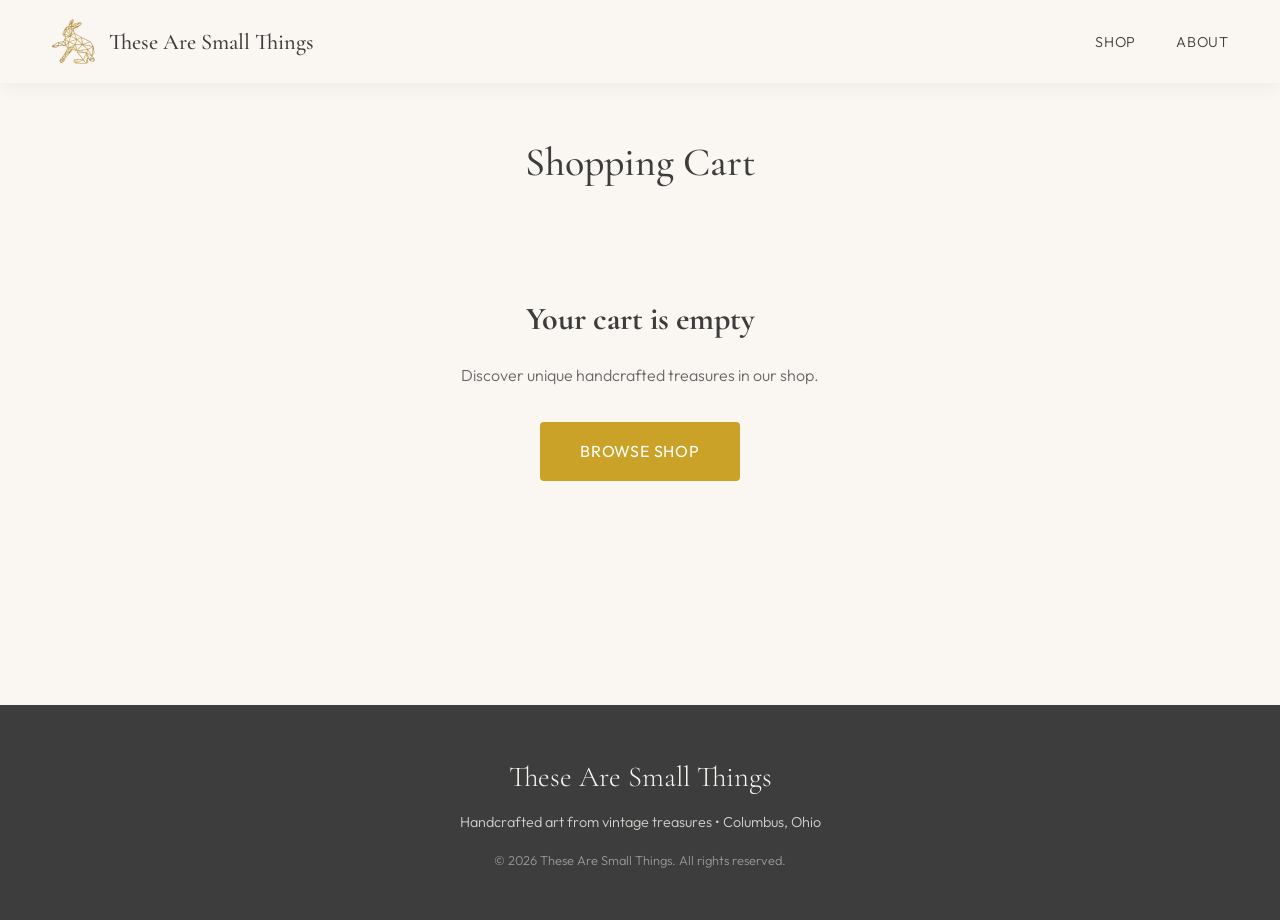
<file: cart.html>
<!DOCTYPE html>
<html lang="en">
<head>
    <meta charset="UTF-8">
    <meta name="viewport" content="width=device-width, initial-scale=1.0">
    <title>Shopping Cart | These Are Small Things</title>
    <link rel="preconnect" href="https://fonts.googleapis.com">
    <link rel="preconnect" href="https://fonts.gstatic.com" crossorigin>
    <link href="https://fonts.googleapis.com/css2?family=Cormorant+Garamond:ital,wght@0,400;0,500;0,600;1,400&family=Outfit:wght@300;400;500&display=swap" rel="stylesheet">
    <link rel="stylesheet" href="styles.css">
    <!-- PayPal SDK - enable-funding=paypal shows PayPal button, intent=capture for immediate payment -->
    <script src="https://www.paypal.com/sdk/js?client-id=AW_9JUdNX_sz22dniQX5K2ioO8r1sjzqgyd5lcGhRq0vzuDPvcXq4YeU2ZhOrXTNtBxi2TASWrzPOafK&currency=USD&enable-funding=paypal,venmo&intent=capture"></script>
    <style>
        :root{--warm-cream:#FAF7F2;--soft-gold:#C9A227;--deep-teal:#2D5A5A;--charcoal:#3D3D3D;--light-sage:#E8EDE4;--antique-white:#F5F0E8}
        *{margin:0;padding:0;box-sizing:border-box}
        body{font-family:'Outfit',sans-serif;font-weight:300;background-color:var(--warm-cream);color:var(--charcoal);line-height:1.7}
        nav{position:fixed;top:0;width:100%;padding:1.2rem 4%;display:flex;justify-content:space-between;align-items:center;z-index:100;background:var(--warm-cream);box-shadow:0 2px 20px rgba(0,0,0,0.06)}
        .logo{display:flex;align-items:center;gap:0.8rem;text-decoration:none}
        .logo img{height:45px}
        .logo-text{font-family:'Cormorant Garamond',serif;font-size:1.4rem;font-weight:500;color:var(--charcoal)}
        .nav-links{display:flex;gap:2.5rem;list-style:none}
        .nav-links a{text-decoration:none;color:var(--charcoal);font-size:0.9rem;letter-spacing:0.05em;text-transform:uppercase}
        .mobile-menu-btn{display:none;flex-direction:column;gap:5px;background:none;border:none;cursor:pointer;padding:5px}
        .mobile-menu-btn span{width:25px;height:2px;background:var(--charcoal);transition:all 0.3s ease}
        .mobile-menu-btn.active span:nth-child(1){transform:rotate(45deg) translate(5px, 5px)}
        .mobile-menu-btn.active span:nth-child(2){opacity:0}
        .mobile-menu-btn.active span:nth-child(3){transform:rotate(-45deg) translate(7px, -6px)}

        /* Cart Page Styles */
        .cart-page{padding:8rem 4% 4rem;max-width:1200px;margin:0 auto;min-height:60vh}
        .cart-title{font-family:'Cormorant Garamond',serif;font-size:2.5rem;font-weight:500;margin-bottom:2rem;text-align:center}

        .cart-layout{display:grid;grid-template-columns:1fr 400px;gap:3rem;align-items:start}

        /* Cart Items */
        .cart-items{display:flex;flex-direction:column;gap:1.5rem}
        .cart-item{display:grid;grid-template-columns:120px 1fr auto;gap:1.5rem;padding:1.5rem;background:white;border-radius:8px;box-shadow:0 2px 10px rgba(0,0,0,0.06);align-items:center}
        .cart-item-image{width:120px;height:120px;border-radius:6px;overflow:hidden;background:var(--antique-white)}
        .cart-item-image img{width:100%;height:100%;object-fit:cover}
        .cart-item-details h3{font-family:'Cormorant Garamond',serif;font-size:1.3rem;font-weight:500;margin-bottom:0.5rem}
        .cart-item-price{font-size:1.1rem;color:var(--soft-gold);font-weight:500}
        .cart-item-remove{background:none;border:none;color:#999;font-size:1.5rem;cursor:pointer;padding:0.5rem;transition:color 0.2s}
        .cart-item-remove:hover{color:#c44}

        /* Cart Summary */
        .cart-summary{background:white;padding:2rem;border-radius:8px;box-shadow:0 2px 10px rgba(0,0,0,0.06);position:sticky;top:7rem}
        .cart-summary h2{font-family:'Cormorant Garamond',serif;font-size:1.5rem;font-weight:500;margin-bottom:1.5rem;padding-bottom:1rem;border-bottom:1px solid var(--light-sage)}
        .summary-row{display:flex;justify-content:space-between;margin-bottom:1rem;font-size:1rem}
        .summary-row.total{font-size:1.3rem;font-weight:500;margin-top:1rem;padding-top:1rem;border-top:1px solid var(--light-sage)}
        .summary-row.total .amount{color:var(--soft-gold)}

        #paypal-button-container{margin-top:1.5rem;min-height:150px}

        .continue-shopping{display:inline-flex;align-items:center;gap:0.5rem;color:var(--charcoal);text-decoration:none;font-size:0.9rem;margin-top:1.5rem;opacity:0.7;transition:opacity 0.2s}
        .continue-shopping:hover{opacity:1}

        /* Empty Cart */
        .cart-empty{text-align:center;padding:4rem 2rem}
        .cart-empty h2{font-family:'Cormorant Garamond',serif;font-size:2rem;margin-bottom:1rem}
        .cart-empty p{margin-bottom:2rem;color:#666}
        .btn{display:inline-block;padding:1rem 2.5rem;border:none;border-radius:4px;font-size:1rem;cursor:pointer;transition:all 0.2s;text-transform:uppercase;letter-spacing:0.05em;font-weight:400;text-decoration:none}
        .btn-primary{background:var(--soft-gold);color:white}
        .btn-primary:hover{background:#B89120;transform:translateY(-2px);box-shadow:0 4px 12px rgba(201,162,39,0.3)}

        .shipping-note{margin-top:1.5rem;font-size:0.85rem;color:#666;font-style:italic;text-align:center}

        /* Shipping Calculator */
        .shipping-calculator{margin:1.5rem 0;padding:1rem;background:var(--antique-white);border-radius:8px}
        .shipping-calculator h3{font-family:'Cormorant Garamond',serif;font-size:1.1rem;margin-bottom:1rem}
        .shipping-form{display:flex;flex-direction:column;gap:0.75rem}
        .shipping-form label{font-size:0.9rem;color:#666}
        .shipping-form select,.shipping-form input{width:100%;padding:0.75rem;border:1px solid #ddd;border-radius:4px;font-size:1rem;font-family:inherit}
        .shipping-form select:focus,.shipping-form input:focus{outline:none;border-color:var(--soft-gold)}
        .shipping-options{margin-top:1rem}
        .shipping-option{display:flex;align-items:center;gap:0.75rem;padding:0.75rem;border:1px solid #ddd;border-radius:4px;margin-bottom:0.5rem;cursor:pointer;transition:all 0.2s}
        .shipping-option:hover{border-color:var(--soft-gold)}
        .shipping-option.selected{border-color:var(--soft-gold);background:rgba(201,162,39,0.1)}
        .shipping-option input[type="radio"]{accent-color:var(--soft-gold)}
        .shipping-option-details{flex:1}
        .shipping-option-name{font-weight:500}
        .shipping-option-time{font-size:0.85rem;color:#666}
        .shipping-option-price{font-weight:500;color:var(--soft-gold)}
        .shipping-error{color:#c44;font-size:0.85rem;margin-top:0.5rem}
        .zip-input-row{display:flex;gap:0.5rem}
        .zip-input-row input{flex:1}
        .zip-input-row button{padding:0.75rem 1rem;background:var(--deep-teal);color:white;border:none;border-radius:4px;cursor:pointer;font-size:0.9rem;white-space:nowrap}
        .zip-input-row button:hover{background:#234a4a}

        /* Purchase Success Modal */
        .purchase-modal{position:fixed;top:0;left:0;width:100%;height:100%;background:rgba(0,0,0,0.7);display:flex;align-items:center;justify-content:center;z-index:1000}
        .modal-content{background:white;padding:3rem;border-radius:12px;max-width:500px;text-align:center;margin:1rem}
        .modal-content h3{font-family:'Cormorant Garamond',serif;font-size:1.8rem;margin-bottom:1rem}
        .modal-content p{margin-bottom:0.5rem}

        /* Toast Notifications */
        .toast-notification{position:fixed;bottom:20px;right:20px;background:var(--charcoal);color:white;padding:1rem 1.5rem;border-radius:8px;display:flex;align-items:center;gap:1rem;box-shadow:0 4px 12px rgba(0,0,0,0.15);z-index:10000;animation:slideIn 0.3s ease}
        .toast-success{background:#2d5a27}
        .toast-error{background:#8b2635}
        .toast-info{background:var(--charcoal)}
        .toast-close{background:none;border:none;color:white;font-size:1.2rem;cursor:pointer;padding:0;opacity:0.7}
        .toast-close:hover{opacity:1}
        @keyframes slideIn{from{transform:translateX(100%);opacity:0}to{transform:translateX(0);opacity:1}}

        footer{background:var(--charcoal);color:var(--warm-cream);text-align:center;padding:3rem 4%;margin-top:6rem}
        .footer-logo{font-family:'Cormorant Garamond',serif;font-size:1.8rem;margin-bottom:0.5rem}
        .footer-tagline{font-size:0.9rem;opacity:0.8}

        @media(max-width:900px){
            .cart-layout{grid-template-columns:1fr;gap:2rem}
            .cart-summary{position:static}
        }
        @media(max-width:768px){
            .nav-links{display:none}
            .mobile-menu-btn{display:flex}
            .nav-links.active{display:flex;flex-direction:column;position:absolute;top:100%;left:0;width:100%;background:var(--warm-cream);padding:2rem;gap:1.5rem;box-shadow:0 10px 30px rgba(0,0,0,0.1)}
            .cart-page{padding-top:7rem}
            .cart-item{grid-template-columns:80px 1fr auto;gap:1rem;padding:1rem}
            .cart-item-image{width:80px;height:80px}
            .cart-item-details h3{font-size:1.1rem}
        }
    </style>
</head>
<body>
    <nav>
        <a href="index.html" class="logo">
            <img src="images/logo.png" alt="These Are Small Things logo" width="45" height="45" onerror="this.style.display='none'">
            <span class="logo-text">These Are Small Things</span>
        </a>
        <button class="mobile-menu-btn" id="mobileMenuBtn" aria-label="Toggle navigation menu" aria-expanded="false">
            <span></span>
            <span></span>
            <span></span>
        </button>
        <ul class="nav-links" id="navLinks">
            <li><a href="index.html#shop">Shop</a></li>
            <li><a href="index.html#about">About</a></li>
        </ul>
    </nav>

    <main class="cart-page">
        <h1 class="cart-title">Shopping Cart</h1>
        <div id="cart-container">
            <!-- Cart content will be loaded here -->
        </div>
    </main>

    <footer>
        <p class="footer-logo">These Are Small Things</p>
        <p class="footer-tagline">Handcrafted art from vintage treasures • Columbus, Ohio</p>
        <p class="footer-copyright">© 2026 These Are Small Things. All rights reserved.</p>
    </footer>

    <!-- Cart module -->
    <script src="js/cart.js"></script>

    <script>
        // Mobile menu toggle
        const mobileMenuBtn = document.getElementById('mobileMenuBtn');
        const navLinks = document.getElementById('navLinks');

        if (mobileMenuBtn) {
            mobileMenuBtn.addEventListener('click', () => {
                mobileMenuBtn.classList.toggle('active');
                navLinks.classList.toggle('active');
                const isExpanded = navLinks.classList.contains('active');
                mobileMenuBtn.setAttribute('aria-expanded', isExpanded);
            });
        }

        // ── Online checkout master switch ───────────────────────────────────────────
        // false = show a "checkout coming soon" note instead of the real PayPal buttons.
        // To turn real PayPal / Venmo / card checkout back ON:
        //   1. Put marika's LIVE PayPal client-id in the SDK <script> tag near the top of
        //      this file (replace the current sandbox/test client-id).
        //   2. Set CHECKOUT_ENABLED = true below.
        const CHECKOUT_ENABLED = false;

        // Shipping calculator state
        let savedZip = localStorage.getItem('shipping_zip') || '';
        let selectedShipping = null;
        let shippingOptions = [];

        /**
         * Shipping rates based on zones
         * Zone 1: Ohio (local) - cheapest
         * Zone 2: Nearby states (IN, MI, PA, WV, KY) - medium
         * Zone 3: Rest of US - standard rates
         */
        const SHIPPING_ZONES = {
            // Ohio ZIP prefixes (430-459)
            zone1: ['430', '431', '432', '433', '434', '435', '436', '437', '438', '439', '440', '441', '442', '443', '444', '445', '446', '447', '448', '449', '450', '451', '452', '453', '454', '455', '456', '457', '458', '459'],
            // Nearby states ZIP prefixes
            zone2: [
                // Indiana (460-479)
                '460', '461', '462', '463', '464', '465', '466', '467', '468', '469', '470', '471', '472', '473', '474', '475', '476', '477', '478', '479',
                // Michigan (480-499)
                '480', '481', '482', '483', '484', '485', '486', '487', '488', '489', '490', '491', '492', '493', '494', '495', '496', '497', '498', '499',
                // Pennsylvania (150-196)
                '150', '151', '152', '153', '154', '155', '156', '157', '158', '159', '160', '161', '162', '163', '164', '165', '166', '167', '168', '169', '170', '171', '172', '173', '174', '175', '176', '177', '178', '179', '180', '181', '182', '183', '184', '185', '186', '187', '188', '189', '190', '191', '192', '193', '194', '195', '196',
                // West Virginia (247-268)
                '247', '248', '249', '250', '251', '252', '253', '254', '255', '256', '257', '258', '259', '260', '261', '262', '263', '264', '265', '266', '267', '268',
                // Kentucky (400-427)
                '400', '401', '402', '403', '404', '405', '406', '407', '408', '409', '410', '411', '412', '413', '414', '415', '416', '417', '418', '419', '420', '421', '422', '423', '424', '425', '426', '427'
            ]
        };

        /**
         * Get shipping zone based on ZIP code
         */
        function getShippingZone(zip) {
            const prefix = zip.substring(0, 3);
            if (SHIPPING_ZONES.zone1.includes(prefix)) return 1;
            if (SHIPPING_ZONES.zone2.includes(prefix)) return 2;
            return 3;
        }

        /**
         * Calculate shipping options based on ZIP and cart contents
         */
        function calculateShipping() {
            const zipInput = document.getElementById('shipping-zip');
            const optionsContainer = document.getElementById('shipping-options');
            const errorContainer = document.getElementById('shipping-error');
            const zip = zipInput.value.trim().replace(/\D/g, '');

            // Validate ZIP
            if (zip.length < 5) {
                errorContainer.textContent = 'Please enter a valid 5-digit ZIP code';
                errorContainer.style.display = 'block';
                optionsContainer.innerHTML = '';
                return;
            }

            errorContainer.style.display = 'none';
            savedZip = zip;
            localStorage.setItem('shipping_zip', zip);

            const zone = getShippingZone(zip);
            const itemCount = cart.getItemCount();
            const subtotal = cart.getSubtotal();

            // Calculate shipping rates based on zone and item count
            // Base rates + additional per item
            let standardRate, priorityRate;

            if (zone === 1) {
                // Ohio - local rates
                standardRate = 5.99 + (itemCount - 1) * 1.50;
                priorityRate = 9.99 + (itemCount - 1) * 2.00;
            } else if (zone === 2) {
                // Nearby states
                standardRate = 7.99 + (itemCount - 1) * 2.00;
                priorityRate = 12.99 + (itemCount - 1) * 2.50;
            } else {
                // Rest of US
                standardRate = 9.99 + (itemCount - 1) * 2.50;
                priorityRate = 15.99 + (itemCount - 1) * 3.00;
            }

            // Free shipping over $75
            const freeShippingThreshold = 75;
            const qualifiesForFree = subtotal >= freeShippingThreshold;

            shippingOptions = [
                {
                    id: 'standard',
                    name: 'Standard Shipping',
                    time: '5-7 business days',
                    price: qualifiesForFree ? 0 : standardRate
                },
                {
                    id: 'priority',
                    name: 'Priority Shipping',
                    time: '2-3 business days',
                    price: qualifiesForFree ? 0 : priorityRate
                }
            ];

            // Render shipping options
            optionsContainer.innerHTML = shippingOptions.map((option, index) => `
                <label class="shipping-option ${selectedShipping?.id === option.id ? 'selected' : ''}" onclick="selectShipping('${option.id}')">
                    <input type="radio" name="shipping" value="${option.id}" ${selectedShipping?.id === option.id ? 'checked' : ''}>
                    <div class="shipping-option-details">
                        <div class="shipping-option-name">${option.name}</div>
                        <div class="shipping-option-time">${option.time}</div>
                    </div>
                    <div class="shipping-option-price">
                        ${option.price === 0 ? '<span style="color:#2d5a27">FREE</span>' : '$' + option.price.toFixed(2)}
                    </div>
                </label>
            `).join('') + (qualifiesForFree ? '<p style="font-size:0.85rem;color:#2d5a27;margin-top:0.5rem;">🎉 You qualify for free shipping!</p>' : `<p style="font-size:0.85rem;color:#666;margin-top:0.5rem;">Free shipping on orders over $${freeShippingThreshold}</p>`);

            // Auto-select first option if none selected
            if (!selectedShipping) {
                selectShipping(shippingOptions[0].id);
            } else {
                // Update the selected option with new prices
                const updatedOption = shippingOptions.find(o => o.id === selectedShipping.id);
                if (updatedOption) {
                    selectShipping(updatedOption.id);
                }
            }
        }

        /**
         * Select a shipping option
         */
        function selectShipping(optionId) {
            selectedShipping = shippingOptions.find(o => o.id === optionId);

            // Update UI
            document.querySelectorAll('.shipping-option').forEach(el => {
                el.classList.remove('selected');
                if (el.querySelector(`input[value="${optionId}"]`)) {
                    el.classList.add('selected');
                    el.querySelector('input').checked = true;
                }
            });

            // Update totals
            const subtotal = cart.getSubtotal();
            const shippingPrice = selectedShipping ? selectedShipping.price : 0;
            const total = subtotal + shippingPrice;

            document.getElementById('shipping-display').textContent = shippingPrice === 0 ? 'FREE' : '$' + cart.formatPrice(shippingPrice);
            document.getElementById('total-display').textContent = '$' + cart.formatPrice(total);

            // Re-render PayPal button with updated amount
            renderPayPalButton();
        }

        /**
         * Render cart contents
         */
        function renderCart() {
            const container = document.getElementById('cart-container');
            const items = cart.getItems();

            if (items.length === 0) {
                container.innerHTML = `
                    <div class="cart-empty">
                        <h2>Your cart is empty</h2>
                        <p>Discover unique handcrafted treasures in our shop.</p>
                        <a href="index.html#shop" class="btn btn-primary">Browse Shop</a>
                    </div>
                `;
                return;
            }

            const itemsHTML = items.map(item => `
                <div class="cart-item" data-id="${item.id}">
                    <div class="cart-item-image">
                        <img src="${item.image}" alt="${item.name}" loading="lazy">
                    </div>
                    <div class="cart-item-details">
                        <h3>${item.name}</h3>
                        <p class="cart-item-price">$${cart.formatPrice(item.price)}</p>
                    </div>
                    <button class="cart-item-remove" onclick="handleRemoveItem('${item.id}')" aria-label="Remove ${item.name} from cart">
                        &times;
                    </button>
                </div>
            `).join('');

            const subtotal = cart.getSubtotal();

            container.innerHTML = `
                <div class="cart-layout">
                    <div class="cart-items">
                        ${itemsHTML}
                        <a href="index.html#shop" class="continue-shopping">← Continue Shopping</a>
                    </div>
                    <div class="cart-summary">
                        <h2>Order Summary</h2>
                        <div class="summary-row">
                            <span>Items (${items.length})</span>
                            <span>$${cart.formatPrice(subtotal)}</span>
                        </div>

                        <div class="shipping-calculator">
                            <h3>Calculate Shipping</h3>
                            <div class="shipping-form">
                                <div>
                                    <label for="shipping-zip">ZIP Code</label>
                                    <div class="zip-input-row">
                                        <input type="text" id="shipping-zip" placeholder="Enter ZIP code" maxlength="10" value="${savedZip || ''}">
                                        <button type="button" onclick="calculateShipping()">Calculate</button>
                                    </div>
                                </div>
                                <div id="shipping-options"></div>
                                <div id="shipping-error" class="shipping-error" style="display:none;"></div>
                            </div>
                        </div>

                        <div class="summary-row">
                            <span>Shipping</span>
                            <span id="shipping-display">${selectedShipping ? '$' + cart.formatPrice(selectedShipping.price) : 'Enter ZIP above'}</span>
                        </div>
                        <div class="summary-row total">
                            <span>Total</span>
                            <span class="amount" id="total-display">$${cart.formatPrice(subtotal + (selectedShipping ? selectedShipping.price : 0))}</span>
                        </div>
                        <div id="paypal-button-container"></div>
                        <p class="shipping-note">Ships from Columbus, Ohio. Most items ship within 2-3 business days.</p>
                    </div>
                </div>
            `;

            // Restore shipping options if we have a saved ZIP
            if (savedZip) {
                calculateShipping();
            }

            // Render PayPal button (disabled until shipping is selected)
            renderPayPalButton();
        }

        /**
         * Handle removing an item from cart
         */
        function handleRemoveItem(productId) {
            removeFromCart(productId);
            renderCart();
        }

        /**
         * Render PayPal checkout button
         */
        function renderPayPalButton() {
            const container = document.getElementById('paypal-button-container');
            if (!container) return;

            // Clear existing buttons
            container.innerHTML = '';

            // Check if PayPal SDK is loaded
            if (typeof paypal === 'undefined') {
                console.error('PayPal SDK not loaded');
                container.innerHTML = '<p style="color: #c44; text-align: center;">PayPal is currently unavailable. Please contact us directly to purchase.</p>';
                return;
            }

            const items = cart.getItems();
            if (items.length === 0) return;

            // TEMPORARY: online checkout is OFF until the LIVE PayPal account is ready.
            // (Re-enable via CHECKOUT_ENABLED at the top of this script + live client-id.)
            if (!CHECKOUT_ENABLED) {
                container.innerHTML = `
                    <div style="text-align:center;padding:1.25rem;border:1px dashed #c9a227;border-radius:8px;background:rgba(201,162,39,0.07);">
                        <p style="margin:0 0 0.4rem;font-weight:600;">🛠️ Online checkout is being set up</p>
                        <p style="margin:0;font-size:0.9rem;color:#666;">Card &amp; PayPal payments will be available here very soon. To purchase a piece now, please <a href="index.html#contact" style="color:#c9a227;">send us a message</a> and we'll arrange it for you.</p>
                    </div>`;
                return;
            }

            // Require shipping to be calculated before checkout
            if (!selectedShipping) {
                container.innerHTML = '<p style="color: #666; text-align: center; font-size: 0.9rem; padding: 1rem;">Enter your ZIP code above to calculate shipping and enable checkout.</p>';
                return;
            }

            const subtotal = cart.getSubtotal();
            const shippingCost = selectedShipping.price;
            const total = subtotal + shippingCost;

            paypal.Buttons({
                // Style configuration - show PayPal and card options
                style: {
                    layout: 'vertical',
                    color: 'gold',
                    shape: 'rect',
                    label: 'paypal',
                    tagline: false
                },

                createOrder: function(data, actions) {
                    // Build PayPal order with items + shipping
                    const paypalItems = cart.getPayPalItems();

                    return actions.order.create({
                        intent: 'CAPTURE',
                        purchase_units: [{
                            description: `These Are Small Things - ${items.length} item${items.length > 1 ? 's' : ''}`,
                            amount: {
                                currency_code: 'USD',
                                value: total.toFixed(2),
                                breakdown: {
                                    item_total: {
                                        currency_code: 'USD',
                                        value: subtotal.toFixed(2)
                                    },
                                    shipping: {
                                        currency_code: 'USD',
                                        value: shippingCost.toFixed(2)
                                    }
                                }
                            },
                            items: paypalItems
                        }],
                        application_context: {
                            // Collect the buyer's shipping address from their PayPal account
                            // (or the card-checkout form). GET_FROM_FILE is what onApprove
                            // expects when it reads purchase_units[0].shipping back.
                            // NOTE: do NOT use SET_PROVIDED_ADDRESS unless we actually supply
                            // a shipping address in purchase_units — doing so makes PayPal
                            // reject createOrder for every funding source.
                            shipping_preference: 'GET_FROM_FILE',
                            user_action: 'PAY_NOW',
                            brand_name: 'These Are Small Things'
                        }
                    });
                },

                onApprove: function(data, actions) {
                    return actions.order.capture().then(function(orderData) {
                        // Get item names for confirmation
                        const itemNames = items.map(i => i.name).join(', ');

                        // Get shipping address from PayPal response
                        const shipping = orderData.purchase_units[0].shipping;
                        const shippingName = shipping?.name?.full_name || '';
                        const shippingAddress = shipping?.address || {};
                        const addressLine = [
                            shippingAddress.address_line_1,
                            shippingAddress.address_line_2,
                            `${shippingAddress.admin_area_2 || ''}, ${shippingAddress.admin_area_1 || ''} ${shippingAddress.postal_code || ''}`,
                            shippingAddress.country_code
                        ].filter(Boolean).join('<br>');

                        // Clear the cart
                        cart.clearCart();

                        // Show success modal with shipping info
                        const modal = document.createElement('div');
                        modal.className = 'purchase-modal';
                        modal.innerHTML = `
                            <div class="modal-content">
                                <h3>🎉 Payment Successful!</h3>
                                <p>Thank you for your purchase!</p>
                                <p><strong>Items:</strong> ${itemNames}</p>
                                <p><strong>Order ID:</strong> ${orderData.id}</p>
                                ${shippingName ? `<p><strong>Ship to:</strong><br>${shippingName}<br>${addressLine}</p>` : ''}
                                <p style="margin-top: 1.5rem;">We'll email you with shipping confirmation and tracking info.</p>
                                <button class="btn btn-primary" onclick="window.location.href='index.html'">Continue Shopping</button>
                            </div>
                        `;
                        modal.addEventListener('click', (e) => {
                            if (e.target === modal) {
                                window.location.href = 'index.html';
                            }
                        });
                        document.body.appendChild(modal);
                    });
                },

                onError: function(err) {
                    console.error('PayPal error:', err);
                    showToast('An error occurred during payment. Please try again.', 'error');
                }
            }).render('#paypal-button-container');
        }

        // Initial render
        renderCart();

        // Re-render when cart changes
        cart.subscribe(renderCart);
    </script>
</body>
</html>
</file>
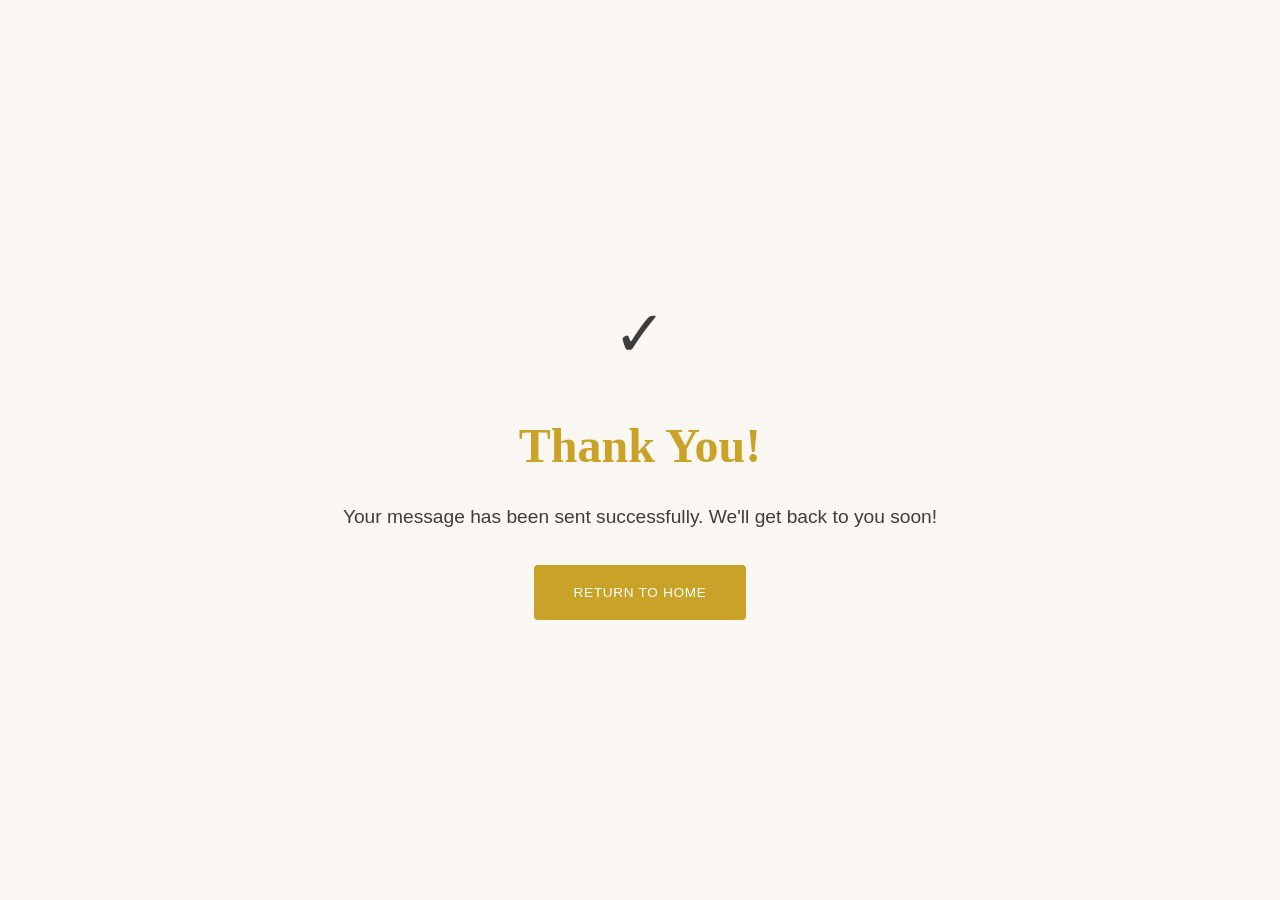
<file: success.html>
<!DOCTYPE html>
<html lang="en">
<head>
    <meta charset="UTF-8">
    <meta name="viewport" content="width=device-width, initial-scale=1.0">
    <title>Message Sent | These Are Small Things</title>
    <link rel="stylesheet" href="styles.css">
    <style>
        body {
            display: flex;
            align-items: center;
            justify-content: center;
            min-height: 100vh;
            padding: 2rem;
        }
        .success-container {
            text-align: center;
            max-width: 600px;
        }
        .success-container h1 {
            font-family: 'Cormorant Garamond', serif;
            font-size: 3rem;
            color: var(--soft-gold);
            margin-bottom: 1rem;
        }
        .success-container p {
            font-size: 1.2rem;
            margin-bottom: 2rem;
            line-height: 1.6;
        }
        .success-icon {
            font-size: 4rem;
            margin-bottom: 1rem;
        }
    </style>
</head>
<body>
    <div class="success-container">
        <div class="success-icon">✓</div>
        <h1>Thank You!</h1>
        <p>Your message has been sent successfully. We'll get back to you soon!</p>
        <a href="index.html" class="btn btn-primary">Return to Home</a>
    </div>
</body>
</html>
</file>
<file: styles.css>
/* Shared styles for These Are Small Things */
/* Root variables */
:root {
    --warm-cream: #FAF7F2;
    --soft-gold: #C9A227;
    --deep-teal: #2D5A5A;
    --charcoal: #3D3D3D;
    --light-sage: #E8EDE4;
    --antique-white: #F5F0E8;
}

/* Reset */
* {
    margin: 0;
    padding: 0;
    box-sizing: border-box;
}

/* Base styles */
body {
    font-family: 'Outfit', sans-serif;
    font-weight: 300;
    background-color: var(--warm-cream);
    color: var(--charcoal);
    line-height: 1.7;
}

/* Skip to content link for accessibility */
.skip-link {
    position: absolute;
    top: -40px;
    left: 0;
    background: var(--soft-gold);
    color: white;
    padding: 8px 16px;
    text-decoration: none;
    z-index: 1000;
    border-radius: 0 0 4px 0;
}

.skip-link:focus {
    top: 0;
    outline: 2px solid var(--deep-teal);
}

/* Navigation */
nav {
    position: fixed;
    top: 0;
    width: 100%;
    padding: 1.2rem 4%;
    display: flex;
    justify-content: space-between;
    align-items: center;
    z-index: 100;
    background: rgba(250, 247, 242, 0.98);
    backdrop-filter: blur(10px);
    box-shadow: 0 2px 20px rgba(0,0,0,0.08);
    transition: all 0.4s ease;
}

nav.scrolled {
    background: var(--warm-cream);
    box-shadow: 0 2px 20px rgba(0,0,0,0.12);
}

.logo {
    display: flex;
    align-items: center;
    gap: 0.8rem;
    text-decoration: none;
}

.logo img {
    height: 45px;
}

.logo-text {
    font-family: 'Cormorant Garamond', serif;
    font-size: 1.4rem;
    font-weight: 500;
    color: var(--charcoal);
}

.nav-links {
    display: flex;
    gap: 2.5rem;
    list-style: none;
}

.nav-links a {
    text-decoration: none;
    color: var(--charcoal);
    font-size: 0.9rem;
    letter-spacing: 0.05em;
    text-transform: uppercase;
    transition: color 0.3s;
}

.nav-links a:hover {
    color: var(--soft-gold);
}

.nav-links a:focus-visible {
    outline: 2px solid var(--soft-gold);
    outline-offset: 4px;
    border-radius: 2px;
}

/* Mobile menu button */
.mobile-menu-btn {
    display: none;
    flex-direction: column;
    gap: 6px;
    background: none;
    border: none;
    cursor: pointer;
    padding: 8px;
}

.mobile-menu-btn span {
    display: block;
    width: 25px;
    height: 2px;
    background: var(--charcoal);
    transition: all 0.3s ease;
}

.mobile-menu-btn:focus-visible {
    outline: 2px solid var(--soft-gold);
    outline-offset: 2px;
    border-radius: 4px;
}

/* Buttons */
.btn {
    display: inline-block;
    padding: 1rem 2.5rem;
    font-family: 'Outfit', sans-serif;
    font-size: 0.85rem;
    font-weight: 400;
    letter-spacing: 0.05em;
    text-transform: uppercase;
    text-decoration: none;
    border: none;
    border-radius: 4px;
    cursor: pointer;
    transition: all 0.3s ease;
}

.btn-primary {
    background: var(--soft-gold);
    color: white;
}

.btn-primary:hover {
    background: #B89120;
    transform: translateY(-2px);
    box-shadow: 0 4px 12px rgba(201, 162, 39, 0.3);
}

.btn-primary:focus-visible {
    outline: 2px solid var(--deep-teal);
    outline-offset: 2px;
}

.btn-secondary {
    background: transparent;
    color: white;
    border: 2px solid white;
}

.btn-secondary:hover {
    background: white;
    color: var(--charcoal);
}

.btn-secondary:focus-visible {
    outline: 2px solid var(--soft-gold);
    outline-offset: 2px;
}

.btn:disabled {
    opacity: 0.6;
    cursor: not-allowed;
}

/* Footer */
footer {
    background: var(--charcoal);
    color: var(--warm-cream);
    text-align: center;
    padding: 3rem 4%;
    margin-top: 6rem;
}

.footer-logo {
    font-family: 'Cormorant Garamond', serif;
    font-size: 1.8rem;
    margin-bottom: 0.5rem;
}

.footer-tagline {
    font-size: 0.9rem;
    opacity: 0.8;
    margin-bottom: 1rem;
}

.footer-copyright {
    font-size: 0.8rem;
    opacity: 0.5;
    margin-top: 1rem;
}

/* Loading and error states */
.loading-spinner {
    display: flex;
    flex-direction: column;
    align-items: center;
    justify-content: center;
    padding: 4rem 2rem;
    text-align: center;
}

.loading-spinner::before {
    content: '';
    width: 40px;
    height: 40px;
    border: 3px solid var(--light-sage);
    border-top-color: var(--soft-gold);
    border-radius: 50%;
    animation: spin 0.8s linear infinite;
    margin-bottom: 1rem;
}

@keyframes spin {
    to { transform: rotate(360deg); }
}

.error-message {
    text-align: center;
    padding: 4rem 2rem;
    color: #c44;
}

.error-message h2 {
    font-family: 'Cormorant Garamond', serif;
    font-size: 2rem;
    margin-bottom: 1rem;
}

.empty-state {
    text-align: center;
    padding: 4rem 2rem;
    color: var(--charcoal);
    opacity: 0.7;
}

.empty-state::before {
    content: '🔍';
    display: block;
    font-size: 3rem;
    margin-bottom: 1rem;
}

/* Purchase Modal */
.purchase-modal {
    position: fixed;
    top: 0;
    left: 0;
    width: 100%;
    height: 100%;
    background: rgba(0, 0, 0, 0.7);
    display: flex;
    align-items: center;
    justify-content: center;
    z-index: 1000;
    animation: fadeIn 0.3s;
}

.modal-content {
    background: var(--warm-cream);
    padding: 2.5rem;
    border-radius: 8px;
    max-width: 500px;
    width: 90%;
    box-shadow: 0 10px 40px rgba(0, 0, 0, 0.3);
    animation: slideUp 0.3s;
}

.modal-content h3 {
    font-family: 'Cormorant Garamond', serif;
    font-size: 1.8rem;
    color: var(--charcoal);
    margin-bottom: 1rem;
}

.modal-content .price {
    font-size: 1.5rem;
    color: var(--soft-gold);
    font-weight: 500;
    margin-bottom: 1.5rem;
}

.modal-content ol {
    text-align: left;
    margin: 1.5rem 0;
    padding-left: 1.5rem;
    line-height: 1.8;
}

.modal-content ol li {
    margin-bottom: 0.8rem;
}

.modal-content strong {
    color: var(--deep-teal);
}

.modal-content button {
    margin-top: 1rem;
    width: 100%;
}

@keyframes fadeIn {
    from { opacity: 0; }
    to { opacity: 1; }
}

@keyframes slideUp {
    from { transform: translateY(30px); opacity: 0; }
    to { transform: translateY(0); opacity: 1; }
}

/* Form feedback */
.form-feedback {
    padding: 1rem;
    margin: 1rem 0;
    border-radius: 4px;
    text-align: center;
}

.form-feedback.success {
    background: #d4edda;
    color: #155724;
    border: 1px solid #c3e6cb;
}

.form-feedback.error {
    background: #f8d7da;
    color: #721c24;
    border: 1px solid #f5c6cb;
}

/* Focus improvements */
*:focus-visible {
    outline: 2px solid var(--soft-gold);
    outline-offset: 2px;
}

/* Responsive */
@media (max-width: 768px) {
    .mobile-menu-btn {
        display: flex;
    }

    .nav-links {
        position: absolute;
        top: 100%;
        left: 0;
        width: 100%;
        flex-direction: column;
        background: var(--warm-cream);
        padding: 2rem;
        gap: 1.5rem;
        box-shadow: 0 10px 30px rgba(0,0,0,0.1);
        transform: translateY(-100%);
        opacity: 0;
        pointer-events: none;
        transition: all 0.3s ease;
    }

    .nav-links.active {
        transform: translateY(0);
        opacity: 1;
        pointer-events: all;
    }

    .mobile-menu-btn.active span:nth-child(1) {
        transform: rotate(45deg) translate(7px, 7px);
    }

    .mobile-menu-btn.active span:nth-child(2) {
        opacity: 0;
    }

    .mobile-menu-btn.active span:nth-child(3) {
        transform: rotate(-45deg) translate(7px, -6px);
    }
}
</file>
